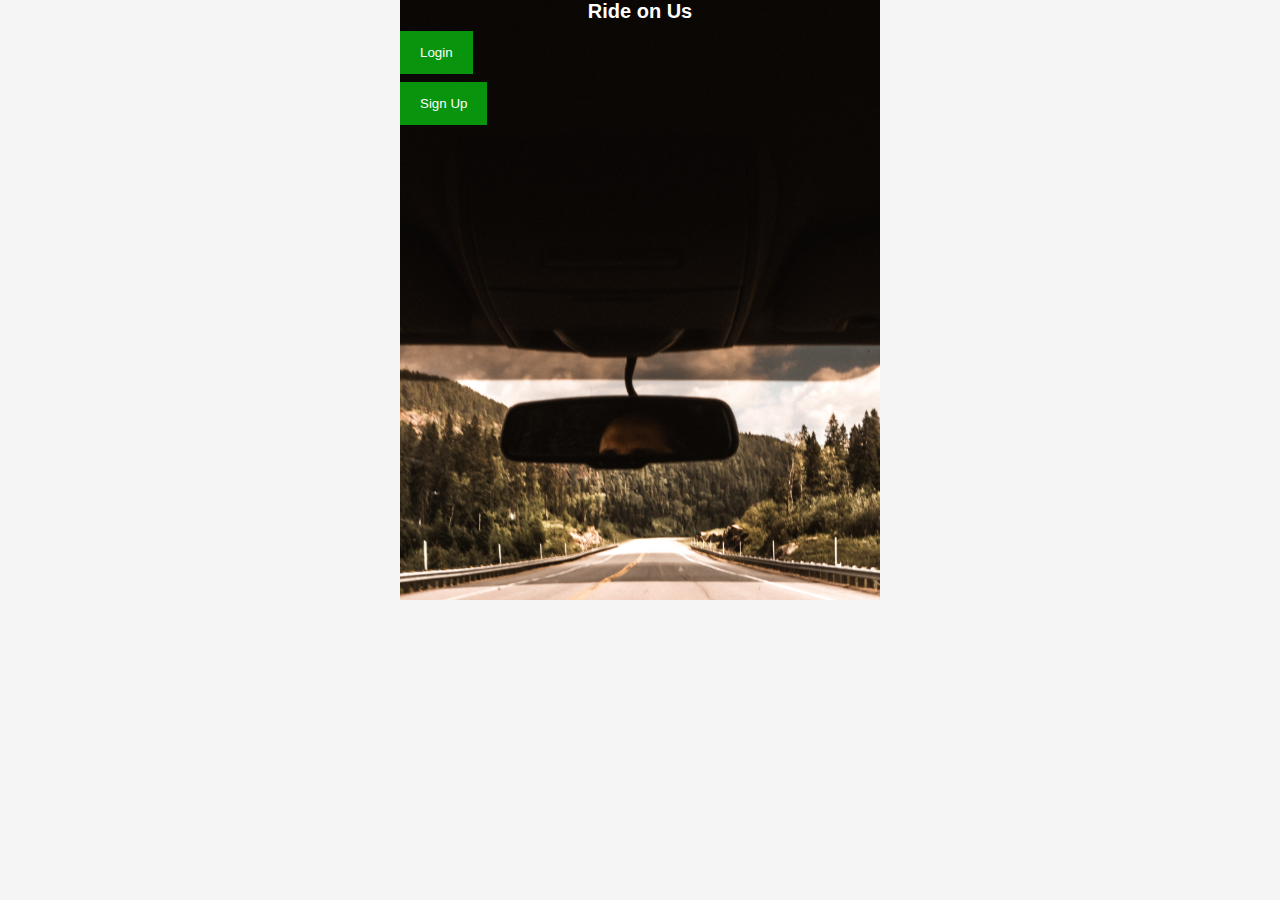
<file: index.html>
<!DOCTYPE html>
<html>
<head>
<meta name="viewport" content="width=device-width, initial-scale=1">
<link rel="stylesheet" href="main.css">
</head>
<body>
  <div class="mobile-container">
    <header>
      <h1>Ride on Us</h1>
    </header>


<button onclick="document.getElementById('id01').style.display='block'" style="width:auto;">Login</button>
<button onclick="document.getElementById('id02').style.display='block'" style="width:auto;">Sign Up</button>

<div id="id01" class="modal">
  
  <form class="modal-content animate" action="/action_page.php" method="post">
    <div class="imgcontainer">
      <span onclick="document.getElementById('id01').style.display='none'" class="close" title="Close Modal">&times;</span>
      <img src="images/rentcar.png" alt="Avatar" class="avatar">
    </div>

    <div class="container">
      <label for="uname"><b>Username</b></label>
      <input type="text" placeholder="Enter Username" name="uname" required>

      <label for="psw"><b>Password</b></label>
      <input type="password" placeholder="Enter Password" name="psw" required>
        
      <div id="list" class="list-content">
        <a href="new.html">
          <button type="button" onclick="document.getElementById('list').style.display='none'" class="signupbtn" >Login</button>

        </a>
      
      </div>      <label>
        <input type="checkbox" checked="checked" name="remember"> Remember me
      </label>
    </div>

    <div class="container" style="  background-color:rgba(129, 116, 116, 0.63);">
      <button type="button" onclick="document.getElementById('id01').style.display='none'" class="cancelbtn">Cancel</button>
      <span class="psw"> <a href="#"> Forgot password?</a></span>
    </div>
  </form>
</div>

<div id="id02" class="modals">
  <form class="modal-content animate" action="/action_page.php" method="post">
    <div class="imgcontainer">
      <span onclick="document.getElementById('id02').style.display='none'" class="close" title="Close Modal">&times;</span>
      <img src="images/rentcar.png" alt="Avatar" class="avatar">
    </div>
    <div class="containers">

      <h1>Sign Up</h1>
      <p>Please fill in this form to create an account.</p>
      <hr>
      <label for="email"><b>Email</b></label>
      <input type="text" placeholder="Enter Email" name="email" required>

      <input type="password" placeholder="Enter Password" name="psw" required>

      <label for="psw-repeat"><b>Repeat Password</b></label>
      <input type="password" placeholder="Repeat Password" name="psw-repeat" required>
      
      <label>
        <input type="checkbox" checked="checked" name="remember" style="margin-bottom:15px"> Remember me
      </label>

      <p>By creating an account you agree to our <a href="#" style="color:blue">Terms & Privacy</a>.</p>

      <div class="clearfix">
        <button type="button" onclick="document.getElementById('id02').style.display='none'" class="cancelbtn">Cancel</button>
        <div id="list" class="list-content">
          <a href="new.html">
            <button type="button" onclick="document.getElementById('list').style.display='none'" class="signupbtn" >Sign Up</button>

          </a>
        
        </div>
      </div>
    </div>
  </form>
</div>

<script>src= "main.js"</script>

</body>
</html>
</file>
<file: main.css>
/*Start global*/
*{
  margin:0;
  padding:0;
  box-sizing: border-box;
}

html{
  font-size: 10px;
  font-family: 'Roboto', sans-serif;
  color: #eee;
}

body{
  width: 100%;
  height:  100%;
  background: whitesmoke;
  background-size: cover;
  font-family: Arial, Helvetica, sans-serif;
}

header{
  text-align: center;
  word-wrap: inherit;

}

.mobile-container {
  max-width: 480px;
  margin: auto;
  background: url("images/road.jpg") no-repeat center fixed;
  background-size: cover;
  height: 600px;
  color: white;
  border-radius: 1F5px;
}


/* Full-width input fields */
input[type=text], input[type=password] {
  width: 100%;
  padding: 12px 20px;
  margin: 8px 0;
  display: inline-block;
  border: 1px solid #ccc;
  box-sizing: border-box;
}

/* Set a style for all buttons */
button {
  background-color: #08940d;
  color: white;
  padding: 14px 20px;
  margin: 8px 0;
  border: none;
  cursor: pointer;
  width: 100%;
  display: block;

}


button:hover {
  opacity: 0.8;
}

.cancelbtn {
  width: auto;
  padding: 10px 18px;
  background-color: #f44336;
}

.imgcontainer {
  text-align: center;
  margin: 24px 0 12px 0;
  position: relative;
}

img.avatar {
  width: 20%;
  border-radius: 50%;
}

.container {
  padding: 16px;
}

.containers {
  padding: 16px;
}
.modal-contents {
  background-color:rgba(129, 116, 116, 0.63);
  margin: auto; /* 5% from the top, 15% from the bottom and centered */
  width: 30%; /* Could be more or less, depending on screen size */
}
.modals {
  display: none; /* Hidden by default */
  position: fixed; /* Stay in place */
  z-index: 1; /* Sit on top */
  left: 0;
  top: 0;
  width: 100%; /* Full width */
  height: 100%; /* Full height */
  overflow: auto; /* Enable scroll if needed */
  background-color: rgb(0,0,0); /* Fallback color */
  background-color: rgba(0,0,0,0.4); /* Black w/ opacity */
  padding-top: 1px;
}

/* Style the horizontal ruler */


/* The Modal (background) */
.modal {
  display: none; /* Hidden by default */
  position: fixed; /* Stay in place */
  z-index: 1; /* Sit on top */
  left: 0;
  top: 0;
  width: 100%; /* Full width */
  height: 100%; /* Full height */
  overflow: auto; /* Enable scroll if needed */
  background-color: rgb(0,0,0); /* Fallback color */
  background-color: rgba(0,0,0,0.4); /* Black w/ opacity */
  padding-top: 60px;
}

/* Modal Content/Box */
.modal-content {
  background-color:rgba(129, 116, 116, 0.63);
  margin: 5% auto 15% auto; /* 5% from the top, 15% from the bottom and centered */
  border: 1px solid #888;
  width: 30%; /* Could be more or less, depending on screen size */
}

/* The Close Button (x) */
.close {
  position: absolute;
  right: 25px;
  top: 0;
  color: #000;
  font-size: 35px;
  font-weight: bold;
}

.close:hover,
.close:focus {
  color: red;
  cursor: pointer;
}


/* The Closes Button (x) */
.closes {
  position: absolute;
  right: 35px;
  top: 15px;
  font-size: 40px;
  font-weight: bold;
  color: #f1f1f1;
  transform: translate(0%, -50%);

}

.closes:hover,
.closes:focus {
  color: #f44336;
  cursor: pointer;
}

/* Add Zoom Animation */
.animate {
  -webkit-animation: animatezoom 0.6s;
  animation: animatezoom 0.6s
}

@-webkit-keyframes animatezoom {
  from {-webkit-transform: scale(0)} 
  to {-webkit-transform: scale(1)}
}
  
@keyframes animatezoom {
  from {transform: scale(0)} 
  to {transform: scale(1)}
}

/* Change styles for span and cancel button on extra small screens */
@media screen and (max-width: 300px) {
  span.psw {
     display: block;
     float: none;
  }
  .cancelbtn {
     width: 100%;
  }
}
</file>
